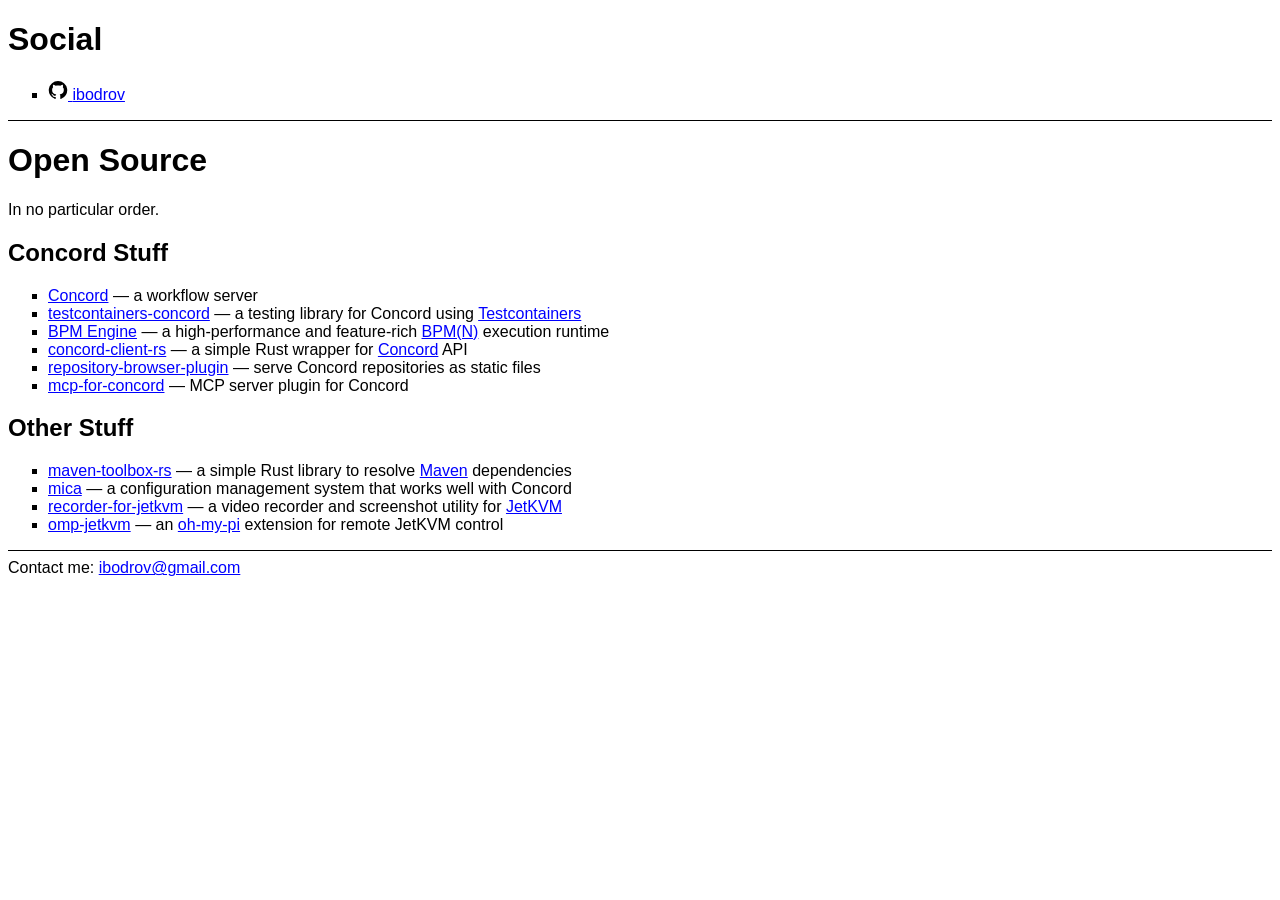
<file: index.html>
<!DOCTYPE html>
<html lang="en">

<head>
    <meta charset="utf-8">
    <title>ibodrov.ca</title>
    <link rel="stylesheet" href="styles.css">
</head>

<body>
    <h1>Social</h1>
    <ul style="list-style-type: square">
        <li>
            <a href="https://github.com/ibodrov/">
                <div style="width: 20px; height: 20px; display: inline-block">
                    <svg class="MuiSvgIcon-root MuiSvgIcon-fontSizeMedium css-y65znf" focusable="false" aria-hidden="true" viewBox="0 0 24 24" data-testid="GitHubIcon"><path d="M12 1.27a11 11 0 00-3.48 21.46c.55.09.73-.28.73-.55v-1.84c-3.03.64-3.67-1.46-3.67-1.46-.55-1.29-1.28-1.65-1.28-1.65-.92-.65.1-.65.1-.65 1.1 0 1.73 1.1 1.73 1.1.92 1.65 2.57 1.2 3.21.92a2 2 0 01.64-1.47c-2.47-.27-5.04-1.19-5.04-5.5 0-1.1.46-2.1 1.2-2.84a3.76 3.76 0 010-2.93s.91-.28 3.11 1.1c1.8-.49 3.7-.49 5.5 0 2.1-1.38 3.02-1.1 3.02-1.1a3.76 3.76 0 010 2.93c.83.74 1.2 1.74 1.2 2.94 0 4.21-2.57 5.13-5.04 5.4.45.37.82.92.82 2.02v3.03c0 .27.1.64.73.55A11 11 0 0012 1.27"></path></svg>
                </div>
                <span>ibodrov</span>
            </a>
        </li>
    </ul>

    <hr/>

    <h1>Open Source</h1>

    In no particular order.

    <h2>Concord Stuff</h2>
    <ul style="list-style-type: square">
        <li><a href="https://github.com/walmartlabs/concord">Concord</a> &mdash; a workflow server</li>
        <li><a href="https://github.com/concord-workflow/testcontainers-concord">testcontainers-concord</a> &mdash; a testing library for Concord using <a href="https://www.testcontainers.org/">Testcontainers</a></li>
        <li><a href="https://github.com/concord-workflow/bpm">BPM Engine</a> &mdash; a high-performance and feature-rich <a href="https://en.wikipedia.org/wiki/Business_Process_Model_and_Notation">BPM(N)</a> execution runtime</li>
        <li><a href="https://github.com/ibodrov/concord-client-rs">concord-client-rs</a> &mdash; a simple Rust wrapper for <a href="https://github.com/walmartlabs/concord">Concord</a> API</li>
        <li><a href="https://github.com/concord-workflow/repository-browser-plugin">repository-browser-plugin</a> &mdash; serve Concord repositories as static files</li>
        <li><a href="https://github.com/ibodrov/mcp-for-concord">mcp-for-concord</a> &mdash; MCP server plugin for Concord</li>
    </ul>

    <h2>Other Stuff</h2>
    <ul style="list-style-type: square">
        <li><a href="https://github.com/concord-workflow/maven-toolbox-rs">maven-toolbox-rs</a> &mdash; a simple Rust library to resolve <a href="https://maven.apache.org/">Maven</a> dependencies</li>
        <li><a href="https://github.com/concord-workflow/mica">mica</a> &mdash; a configuration management system that works well with Concord</li>
        <li><a href="https://github.com/ibodrov/recorder-for-jetkvm">recorder-for-jetkvm</a> &mdash; a video recorder and screenshot utility for <a href="https://jetkvm.com/">JetKVM</a></li>
        <li><a href="https://github.com/ibodrov/omp-jetkvm">omp-jetkvm</a> &mdash; an <a href="https://github.com/oh-my-pi">oh-my-pi</a> extension for remote JetKVM control</li>
    </ul>

    <hr/>

    Contact me: <a href="mailto:ibodrov@gmail.com">ibodrov@gmail.com</a>
</body>
</html>
</file>
<file: styles.css>
body {
    font-family: Roboto, Helvetica, Arial, sans-serif;
    font-size: 12pt;
}

a, a:visited, a:hover, a:active {
    color: blue
}

hr {
    border: 0;
    border-top: 1px solid black;
}
</file>
